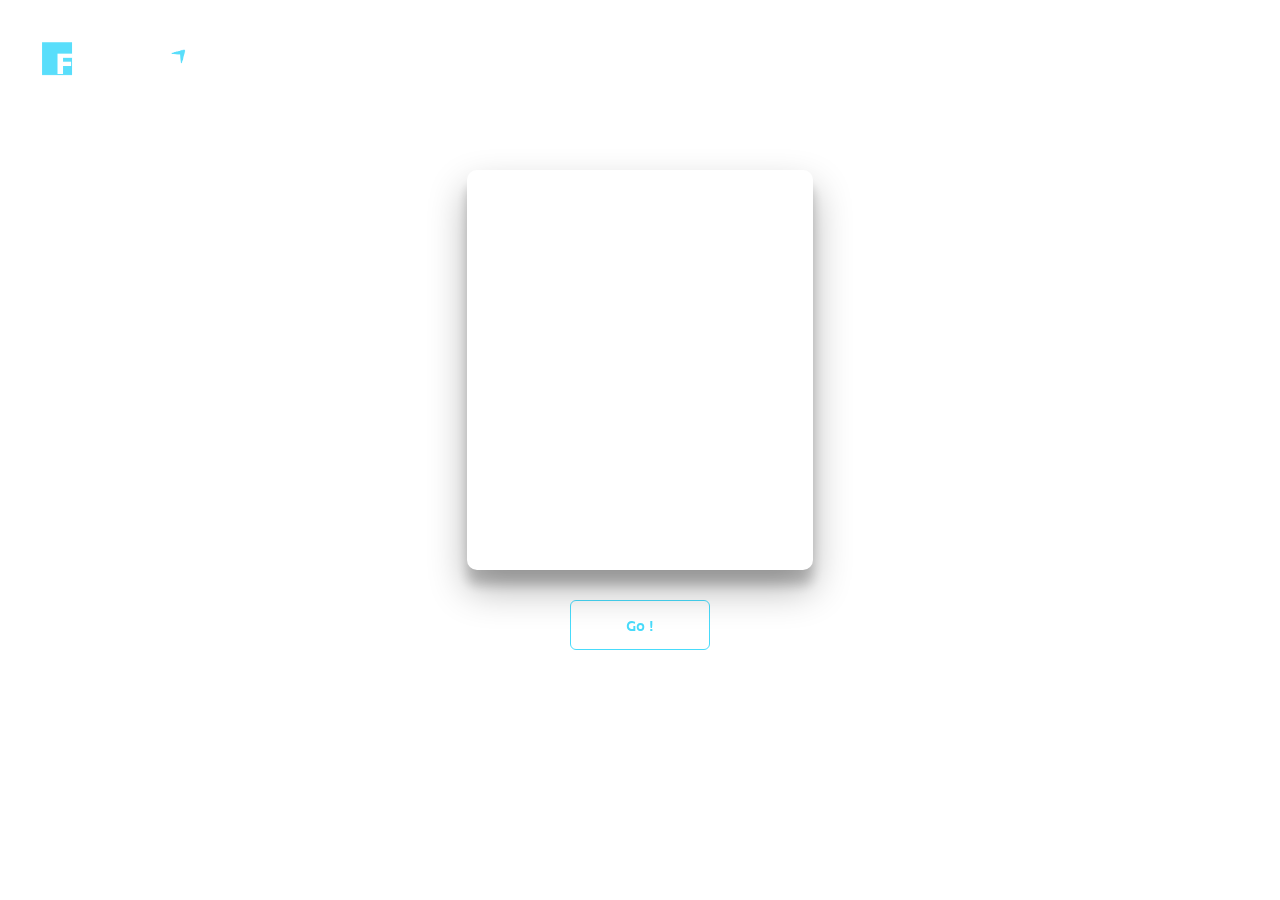
<file: home.html>
<!DOCTYPE html>
<html lang="en">
  <head>
    <meta charset="UTF-8" />
    <meta http-equiv="X-UA-Compatible" content="IE=edge" />
    <meta name="viewport" content="width=device-width, initial-scale=1.0" />
    <title>Filmstation</title>
    <link rel="stylesheet" href="styles.css" />
    <link
      href="https://fonts.googleapis.com/css2?family=Ubuntu:ital,wght@0,300;0,400;0,500;0,700;1,300;1,400;1,500;1,700&display=swap"
      rel="stylesheet"
    />
    <link
      rel="stylesheet"
      href="https://cdnjs.cloudflare.com/ajax/libs/font-awesome/5.13.1/css/all.min.css"
    />
    <!-- fontawesome 4 -->
    <link
      rel="stylesheet"
      href="https://cdnjs.cloudflare.com/ajax/libs/font-awesome/4.2.0/css/font-awesome.css"
      integrity="sha512-YTuMx+CIxXa1l+j5aDPm98KFbVcYFNhlr2Auha3pwjHCF1lLbY9/ITQQlsUzdM1scW45kHC5KNib4mNa1IFvJg=="
      crossorigin="anonymous"
    />
    <!-- <link rel="stylesheet" href="css/style.css" /> -->
    <script src="https://cdnjs.cloudflare.com/ajax/libs/jquery/3.5.1/jquery.min.js"></script>
  </head>
  <body>
    <!-- Navbar -->
    <nav class="navbar">
      <div class="inner-width">
        <a href="#" class="logo"></a>
        <button class="menu-toggler">
          <span></span>
          <span></span>
          <span></span>
        </button>
        <div class="navbar-menu">
          <a href="#">Trending</a>
          <a href="#">Book tickets</a>
          <a href="#">About Us</a>
          <a href="#">Sign In</a>
        </div>
      </div>
    </nav>

    <section id="home" style="margin-top: 100px">
      <div class="inner-width">
        <div class="content">
          <h1 id="tieude">1 click để biết xem gì hôm nay !  </h1>
          <section>
            <!-- <div class="row"> -->
            <div class="example-2 card">
              <div class="wrapper" id="poster">
                <div class="header">
                  <!-- Date -->
                  <div class="date">
                    <span class="day" id="day"></span>
                    <span class="month" id="month"></span>
                    <span class="year" id="year"></span>
                  </div>
                  <ul class="menu-content">
                    <!-- <li>
                                              <a href="#" class="fa fa-bookmark-o"></a>
                                            </li> -->

                    <!-- TODO: add animation, add to fav list's user -->
                    <li>
                      <a href="#" class="fa fa-heart-o"><span>18</span></a>
                    </li>

                    <!-- <li>
                                              <a href="#" class="fa fa-comment-o"><span>3</span></a>
                                            </li> -->
                  </ul>
                </div>
                <div class="data">
                  <div class="content">
                    <!-- director -->
                    <span class="author" id="author">Jane Doe</span>

                    <!-- Film name -->
                    <h1 class="title" id="title">
                      <a href="#">Stranger Things</a>
                    </h1>

                    <!-- Brief -->
                    <p class="text" id="text">
                      The antsy bingers of Netflix will eagerly anticipate the
                      digital release of the Survive soundtrack, out today.
                    </p>

                    <!-- Links to book ticket -->
                    <a href="#" class="button">Book Tickets</a>
                  </div>
                </div>
              </div>
            </div>
            <!-- </div> -->
          </section>

          <div class="buttons">
            <a onClick="window.location.reload();">Go !</a>
          </div>
        </div>
      </div>
    </section>

    <script src="app.js"></script>
  </body>
</html>
</file>
<file: styles.css>
body {
  margin: 0px;
  padding: 0px;
  font-family: "Ubuntu", sans-serif;
  background-color: transparent;
  height: 100vh;
  /* An thanh cuon */
  overflow: hidden;
}
* {
  box-sizing: border-box;
}
a {
  text-decoration: none;
}

/* --------------------------------------- */
* {
  margin: 0;
  padding: 0;
  text-decoration: none;
  font-family: "Ubuntu", sans-serif;
  box-sizing: border-box;
}

.navbar {
  position: fixed;
  /* background-color: transparent; */
  /* background-color: darkgray; */
  opacity: 0.9;
  width: 100%;
  padding: 30px 0;
  top: 0;
  z-index: 999;
  transition: 0.3s linear;
}

.inner-width {
  max-width: 1300px;
  margin: auto;
  padding: 0 40px;
}

.navbar .inner-width {
  display: flex;
  align-items: center;
  justify-content: space-between;
}

.logo {
  width: 150px;
  height: 50px;
  background-image: url(logo.png);
  background-size: cover;
}

.menu-toggler {
  background: none;
  width: 30px;
  border: none;
  cursor: pointer;
  position: relative;
  outline: none;
  z-index: 999;
  display: none;
}

.menu-toggler span {
  display: block;
  height: 3px;
  background-color: #fff;
  margin: 6px 0;
  position: relative;
  transition: 0.3s linear;
}

.navbar-menu a {
  color: #fff;
  font-size: 15px;
  font-weight: 500;
  margin-left: 30px;
  transition: 0.2s linear;
}

.navbar-menu a:hover {
  color: #48dbfb !important;
}

#home {
  /* height: 100vh; */
  min-height: 500px;
  /* background: url(../images/bg.jpg) no-repeat center; */
  background-size: cover;
  background-attachment: fixed;
}

@media screen and (max-width: 980px) {
  .menu-toggler {
    display: block;
  }

  .navbar-menu {
    position: fixed;
    height: 100vh;
    width: 100%;
    background-color: #353b48;
    top: 0;
    right: -100%;
    max-width: 400px;
    padding: 80px 50px;
    transition: 0.3s linear;
  }

  .navbar-menu a {
    display: block;
    font-size: 30px;
    margin: 30px 0;
  }

  .navbar-menu.active {
    right: 0;
  }

  .menu-toggler.active span:nth-child(1) {
    transform: rotate(-45deg);
    top: 4px;
  }

  .menu-toggler.active span:nth-child(2) {
    opacity: 0;
  }

  .menu-toggler.active span:nth-child(3) {
    transform: rotate(45deg);
    bottom: 14px;
  }
}

/* --------------------------------------- */

@import url(https://fonts.googleapis.com/css?family=Open+Sans:300,400,700);
* {
  box-sizing: border-box;
}

body {
  -webkit-font-smoothing: antialiased;
  -moz-osx-font-smoothing: grayscale;
  background: url("https://tvseriescritic.files.wordpress.com/2016/10/stranger-things-bicycle-lights-children.jpg");
  /* /* background-size: cover; */
  background-size: cover;
  background-repeat: no-repeat;
  background-position: center center;
  /* height: 100vh; */
  font-family: "Open Sans", sans-serif;
  margin: 0px;
  padding-top: 5px;
  backdrop-filter: blur(3px);
}

a {
  text-decoration: none;
}

h1 {
  font-family: "Open Sans", sans-serif;
  font-weight: 300;
  margin-bottom: 5px;
}

/* .row {
  max-width: 900px;
  margin: 50px auto 0;
} */

.card {
  /* float: left; */

  padding: 0 1.7rem;
  width: 400px;
  margin: auto;
  /* margin-top: 80px; */
}
.card .menu-content {
  margin: 0;
  padding: 0;
  list-style-type: none;
}
.card .menu-content::before,
.card .menu-content::after {
  content: "";
  display: table;
}
.card .menu-content::after {
  clear: both;
}
.card .menu-content li {
  display: inline-block;
}
.card .menu-content a {
  color: #fff;
}
.card .menu-content span {
  position: absolute;
  left: 50%;
  top: 0;
  font-size: 10px;
  font-weight: 700;
  font-family: "Open Sans";
  transform: translate(-50%, 0);
}
#poster {
  background-color: #fff;
  min-height: 400px;
  position: relative;
  overflow: hidden;
  box-shadow: 0 19px 38px rgba(0, 0, 0, 0.3), 0 15px 12px rgba(0, 0, 0, 0.2);
  border-radius: 10px;
}
.card .wrapper:hover .data {
  transform: translateY(0);
}
.card .data {
  position: absolute;
  bottom: 0;
  width: 100%;
  transform: translateY(calc(70px + 1em));
  transition: transform 0.3s;
  /* nền trắng cho phần text
  background: linear-gradient(to bottom, rgba(255,255,255,0) 0%,rgba(255,255,255,1) 55%,rgba(255,255,255,1) 100%);
  padding: 10px 20px;
  padding-top: 130px;
  border-bottom-left-radius: 10px;
  border-bottom-right-radius: 10px;
  color: #2d2d2d; */
}
.card .data .content {
  padding: 1em;
  position: relative;
  z-index: 1;
}
.card .author {
  font-size: 12px;
}
.card .title {
  margin-top: 10px;
}
.card .text {
  height: 70px;
  margin: 0;
}
.card input[type="checkbox"] {
  display: none;
}
.card input[type="checkbox"]:checked + .menu-content {
  transform: translateY(-60px);
}

.example-2 .wrapper {
  background: url(https://tvseriescritic.files.wordpress.com/2016/10/stranger-things-bicycle-lights-children.jpg)
    center/cover no-repeat;
    
    
}
.example-2 .wrapper:hover .menu-content span {
  transform: translate(-50%, -10px);
  opacity: 1;
}
.example-2 .header {
  color: #fff;
  padding: 1em;
}
.example-2 .header::before,
.example-2 .header::after {
  content: "";
  display: table;
}
.example-2 .header::after {
  clear: both;
}
.example-2 .header .date {
  float: left;
  font-size: 12px;
}
.example-2 .menu-content {
  float: right;
}
.example-2 .menu-content li {
  margin: 0 5px;
  position: relative;
}
.example-2 .menu-content span {
  transition: all 0.3s;
  opacity: 0;
}
.example-2 .data {
  color: #fff;
  transform: translateY(calc(70px + 4em));
}
.example-2 .title a {
  color: #fff;
  font-size: 30px;
}
.example-2 .button {
  display: block;
  width: 100px;
  margin: 2em auto 1em;
  text-align: center;
  font-size: 12px;
  color: #fff;
  line-height: 1;
  position: relative;
  font-weight: 700;
}
.example-2 .button::after {
  content: "→";
  opacity: 0;
  position: absolute;
  right: 0;
  top: 50%;
  transform: translate(0, -50%);
  transition: all 0.3s;
}
.example-2 .button:hover::after {
  transform: translate(5px, -50%);
  opacity: 1;
}

/* ------------------------------------------------- */
/* #home {
  height: 100vh;
} */

#tieude {
  text-align: center;
  color: #fff;
  font-family: "Open Sans", sans-serif;
  font-weight: 400;
  font-size: 40px;
  margin-bottom: 20px;
}

/* ====================== Button Go! */
#home .buttons {
  margin-top: 30px;
  text-align: center;
  cursor: pointer;
}

#home .buttons a {
  display: inline-block;
  /* margin: 15px 30px; */
  color: #48dbfb;
  font-size: 15px;
  font-weight: 500;
  width: 140px;
  border: 1px solid #48dbfb;
  padding: 14px 0;
  border-radius: 6px;
  transition: 0.2s linear;
}

#home .buttons a:hover,
#home .buttons a:nth-child(2) {
  background-color: #48dbfb;
  color: #fff;
}
</file>
